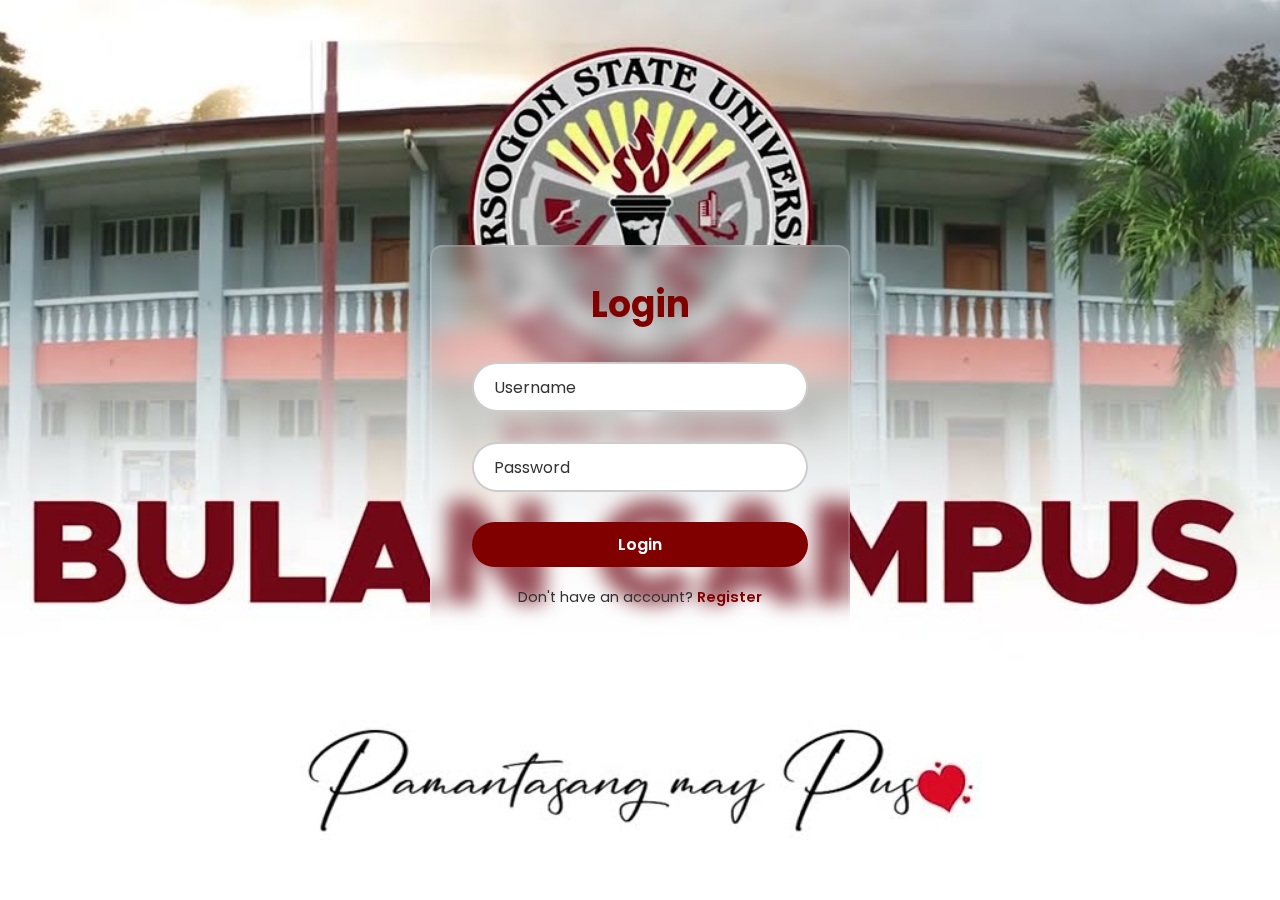
<file: myapp/index.html>
<!DOCTYPE html>
<html lang="en">
<head>
    <meta charset="UTF-8">
    <meta name="viewport" content="width=device-width, initial-scale=1.0">
    <title>Login</title>
    <link rel="stylesheet" href="https://fonts.googleapis.com/css2?family=Poppins:wght@300;400;600&display=swap">
    <link rel="stylesheet" href="css/style.css">
</head>
<body>
    <div class="wrapper">
        <form id="loginForm">
            <h1>Login</h1>
            <div class="input-box">
                <input type="text" id="username" placeholder="Username" required>
            </div>
            <div class="input-box">
                <input type="password" id="password" placeholder="Password" required>
            </div>
            <button type="submit" class="btn">Login</button>
            <div class="register-link">
                <p>Don't have an account? <a href="register.html">Register</a></p>
            </div>
        </form>
    </div>
    <script>
        document.getElementById('loginForm').addEventListener('submit', function(event) {
            event.preventDefault();
            var username = document.getElementById('username').value;
            var password = document.getElementById('password').value;
    
            fetch('login.php', {
                method: 'POST',
                headers: {
                    'Content-Type': 'application/x-www-form-urlencoded'
                },
                body: 'username=' + encodeURIComponent(username) + '&password=' + encodeURIComponent(password)
            })
            .then(response => response.text())
            .then(data => {
                if (data.includes("Invalid username or password")) {
                    alert(data);
                } else {
                    // Redirect to the dashboard if login is successful
                    window.location.href = 'html/dashboard.html';
                }
            })
            .catch(error => {
                console.error('Error:', error);
            });
        });
    </script>
</body>
</html>
</file>
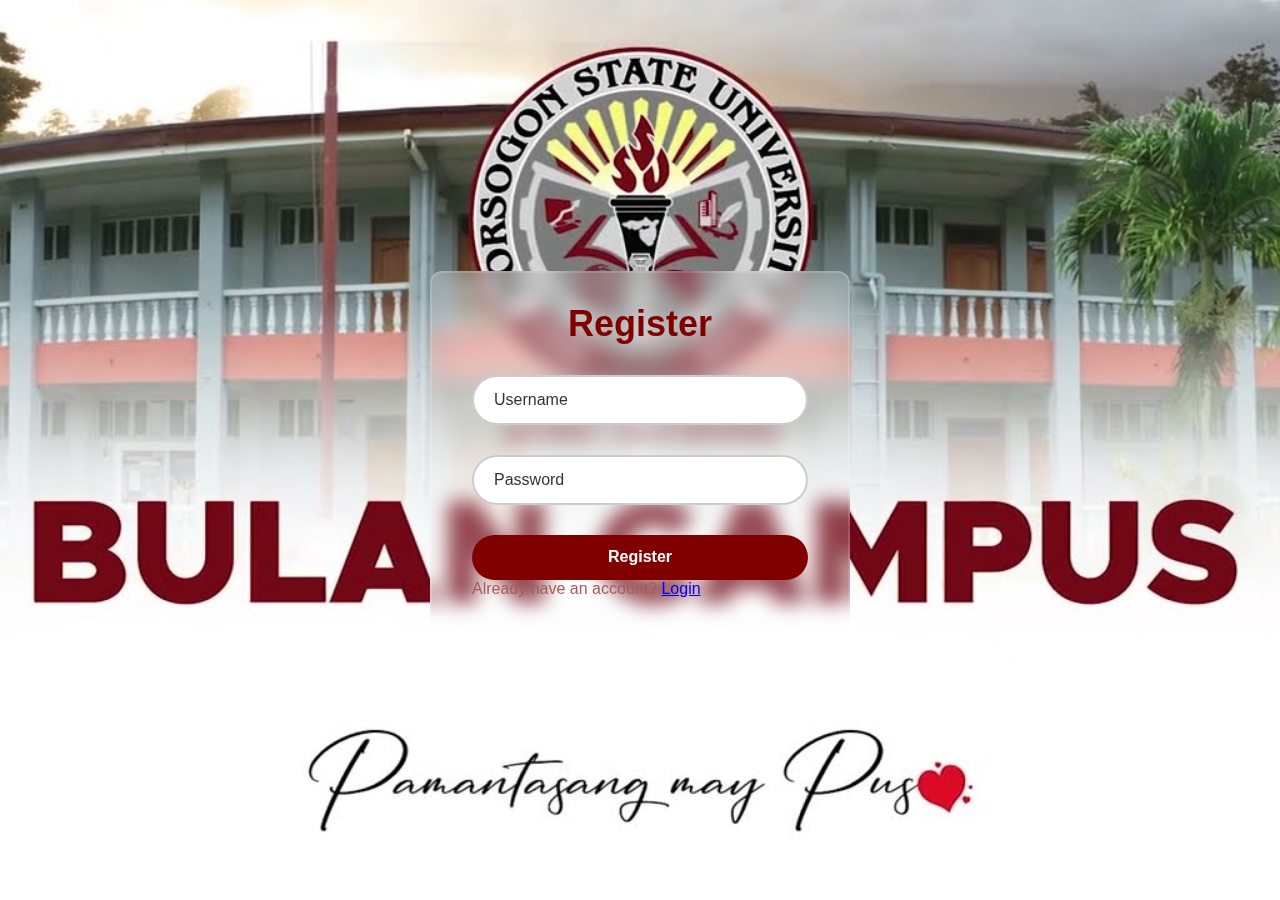
<file: myapp/register.html>
<!DOCTYPE html>
<html lang="en">
<head>
    <meta charset="UTF-8">
    <meta name="viewport" content="width=device-width, initial-scale=1.0">
    <title>Register</title>
    <link rel="stylesheet" href="css/style.css">
</head>
<body>
    <div class="wrapper">
        <form id="registerForm">
            <h1>Register</h1>
            <div class="input-box">
                <input type="text" id="reg_username" placeholder="Username" required>
            </div>
            <div class="input-box">
                <input type="password" id="reg_password" placeholder="Password" required>
            </div>
            <button type="submit" class="btn">Register</button>
            <div class="login-link">
                <p>Already have an account? <a href="index.html">Login</a></p>
            </div>
        </form>
    </div>
    <script src="register.js"></script>
</body>
</html>
</file>
<file: myapp/css/style.css>
* {
    margin: 0;
    padding: 0;
    box-sizing: border-box;
    font-family: "Poppins", sans-serif;
}

body {
    display: flex;
    justify-content: center;
    align-items: center;
    min-height: 100vh;
    background: url('../images/bg.jpg') no-repeat center center fixed; /* Ensure image is centered and fixed */
    background-size: cover; /* Ensure the image covers the entire background */
}   

.wrapper {
    width: 420px;
    background: rgba(255, 255, 255, 0.15); 
    border: 2px solid rgba(255, 255, 255, 0.2);
    color: #a25d5d;
    border-radius: 12px;
    padding: 30px 40px;
    position: relative;
    overflow: hidden; 
    -webkit-backdrop-filter: blur(10px); /* Add blur effect for Safari */
    backdrop-filter: blur(10px); /* Add blur effect */
}

.wrapper::before {
    content: "";
    position: absolute;
    top: 0;
    left: 0;
    width: 100%;
    height: 100%;
    background: inherit;
    filter: blur(30px); 
    z-index: -1; 
}

.wrapper h1 {
    font-size: 36px;
    text-align: center;
    color: #800000;
}

.input-box {
    width: 100%;
    height: 50px;
    margin: 30px 0;
}

.input-box input {
    width: 100%;
    height: 100%;
    border: 2px solid rgba(0, 0, 0, 0.2);
    border-radius: 40px;
    font-size: 16px;
    padding: 20px;
    color: #333;
}

.input-box input::placeholder {
    color: #333;
}

.btn {
    width: 100%;
    height: 45px;
    background: #800000;
    border: none;
    border-radius: 40px;
    cursor: pointer;
    font-size: 16px;
    color: #fff;
    font-weight: 600;
}

.register-link {
    font-size: 14.5px;
    text-align: center;
    margin: 20px 0 15px;
    color: #333;
}

.register-link a {
    color: #800000;
    text-decoration: none;
    font-weight: 600;
}

.register-link a:hover {
    text-decoration: underline;
}
</file>
